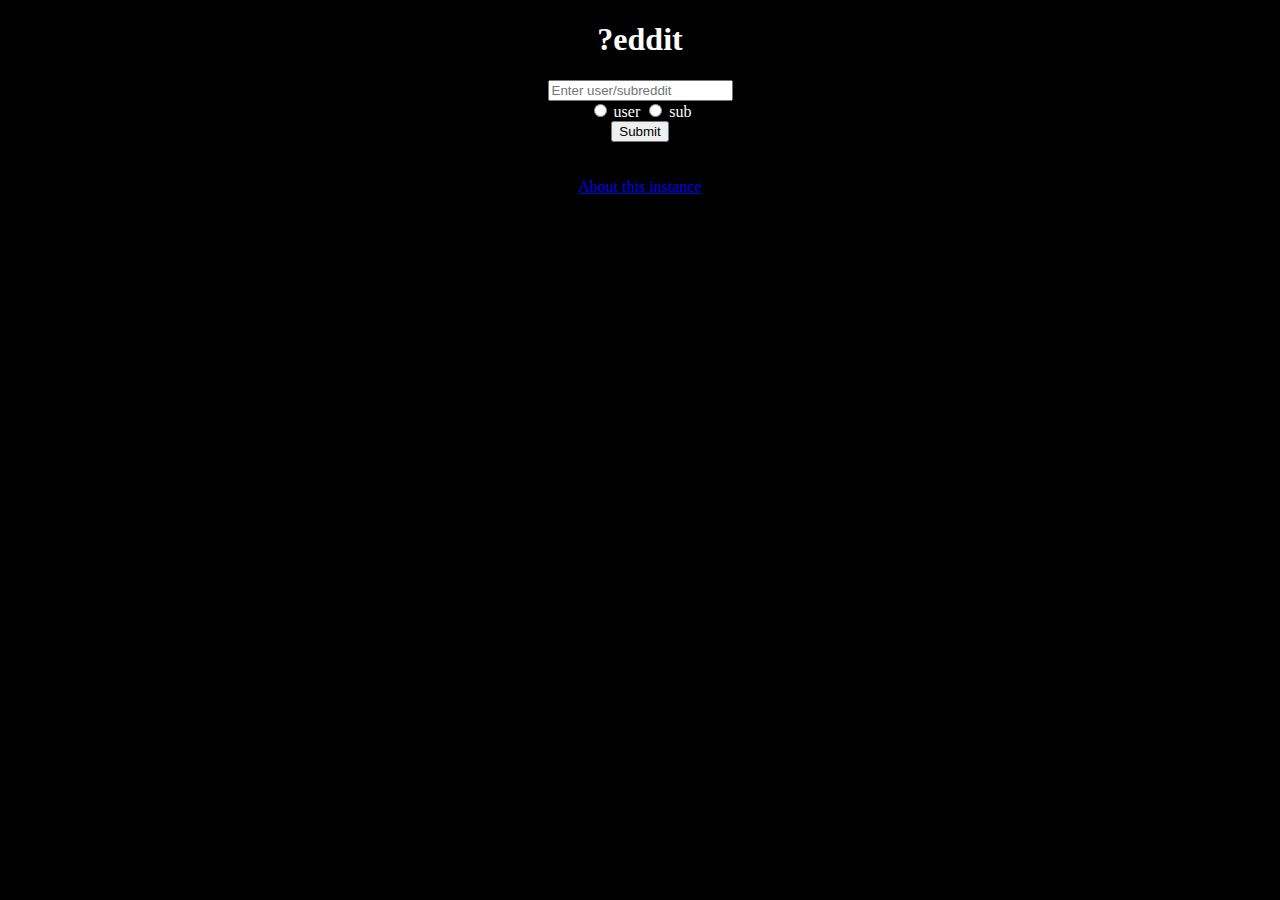
<file: src/index.html>
<!DOCTYPE html PUBLIC "-//W3C//DTD XHTML 1.1//EN" "http://www.w3.org/TR/xhtml11/DTD/xhtml11.dtd">
<html xml:lang="en" xmlns="http://www.w3.org/1999/xhtml" xmlns:xsi="http://www.w3.org/2001/XMLSchema-instance" xsi:schemalocation="http://www.w3.org/MarkUp/SCHEMA/xhtml11.xsd">
 <head>
  <title>
   qeddit
  </title>
  <link href="./style.css" rel="stylesheet"/>
 </head>
 <body>
  <center>
   <h1>
    ?eddit
   </h1>
   <form action="printdata.cgi" method="get">
    <input name="destination" placeholder="Enter user/subreddit"/>
    <br/>
    <input name="user" type="radio" value="user"/>
    <label for="user">
     user
    </label>
    <input name="sub" type="radio" value="subreddit"/>
    <label for="sub">
     sub
    </label>
    <br/>
    <input type="submit"/>
   </form>
   <br/>
   <br/>
   <a href="about.html">
    About this instance
   </a>
  </center>
 </body>
</html>
</file>
<file: src/style.css>
body {
  color: white;
  background-color: black;
}

img {
    width: 50%;
    height: auto;
}
</file>
